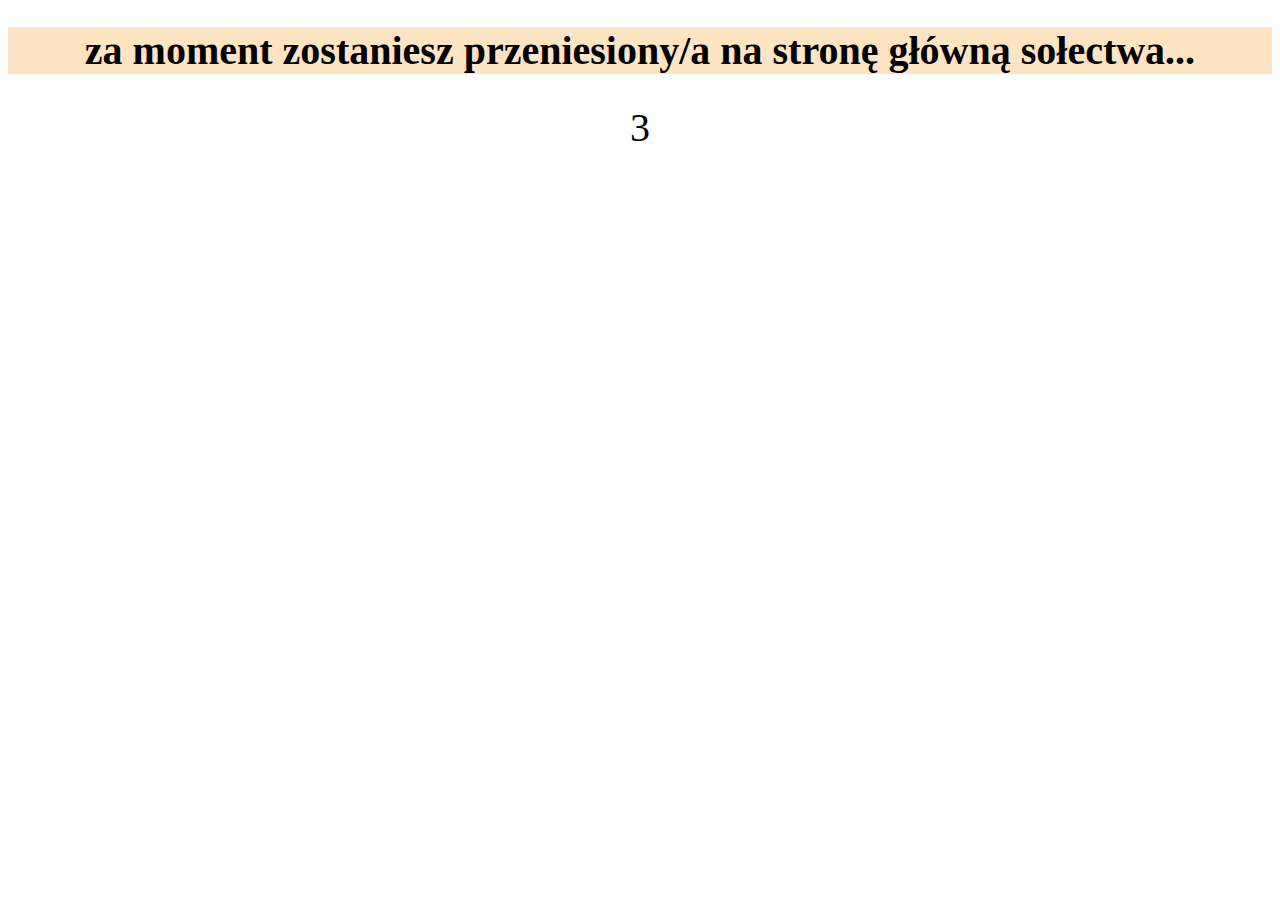
<file: old/index.html>
<!DOCTYPE html>

<html>
    <head>
        <title>strona sołectwa Kolonia Drzewce</title>
        <link rel="stylesheet" href="styles, scripts/style.css" />
        <script src="styles, scripts/redirectBackgroundWorker.js"></script>
    </head>
    <body>
        <h1 class="redirect-title">za moment zostaniesz przeniesiony/a na stronę główną sołectwa...</h1>
        <p class="counterElement" id="counterElement">3</p>
        <script>RedirectToHomepage();</script>
    </body>
</html>
</file>
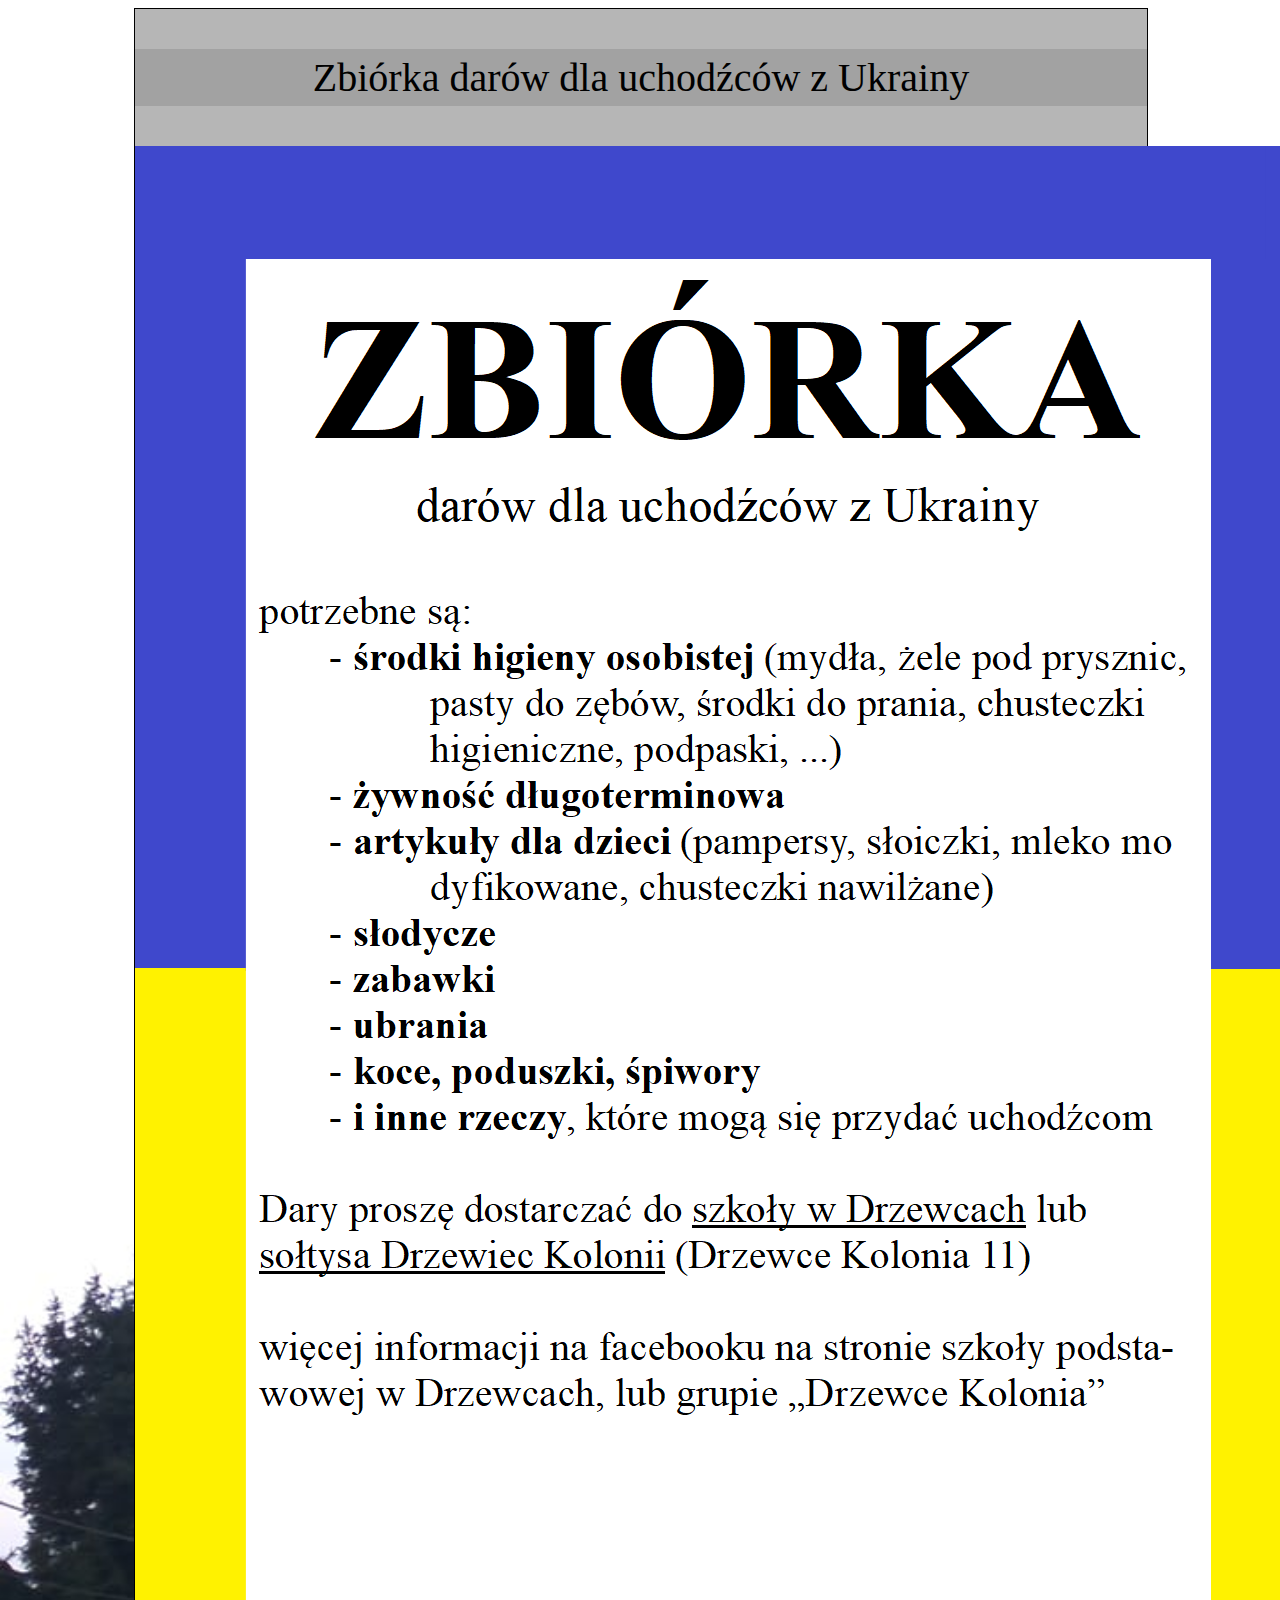
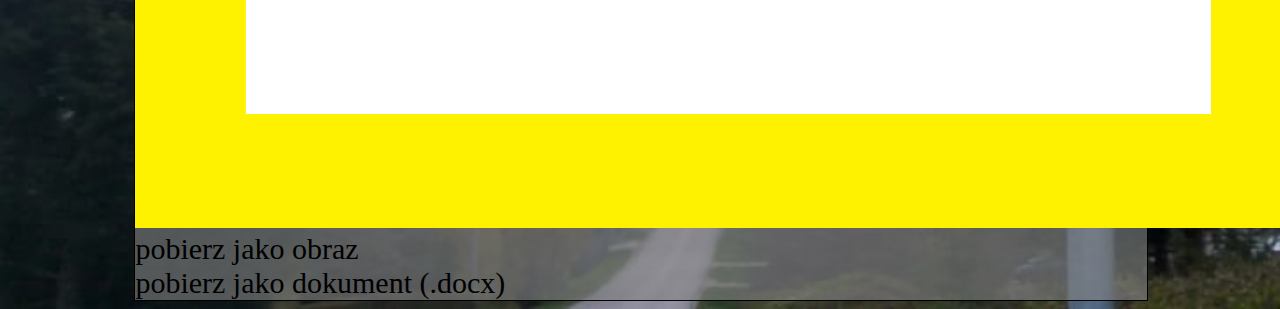
<file: articles/zbiorka-dla-uchodzcow/index.html>
<!DOCTYPE html>

<html>
    <head>
        <title>Kolonia Drzewce</title>
        <link rel="stylesheet" href="..\..\styles, scripts/style.css" />
    </head> 
    <body class="MainBody">
        <div class="content">
        <!--
            <div class="TopBar">
                <img src="..\..\resources\icon1.jpg" class="icon"/>
            </div>
        -->

        <p class="title">Zbiórka darów dla uchodźców z Ukrainy</p>
        <div style="width: 100%; text-align: center;">
            <img src="..\..\resources\zbiorkaDlaUchodzcow\image.png" class="ImageZbiorkaDlaUchodzcow">
        </div>

        <a class="bottomLink" download='file.png' href="..\..\resources\zbiorkaDlaUchodzcow\image.png"  target="_blank">pobierz jako obraz</a> <br>
        <a class="bottomLink" href="..\..\resources\zbiorkaDlaUchodzcow\plakat.docx" download >pobierz jako dokument (.docx)</a>
        </div>
    </body>
</html>
</file>
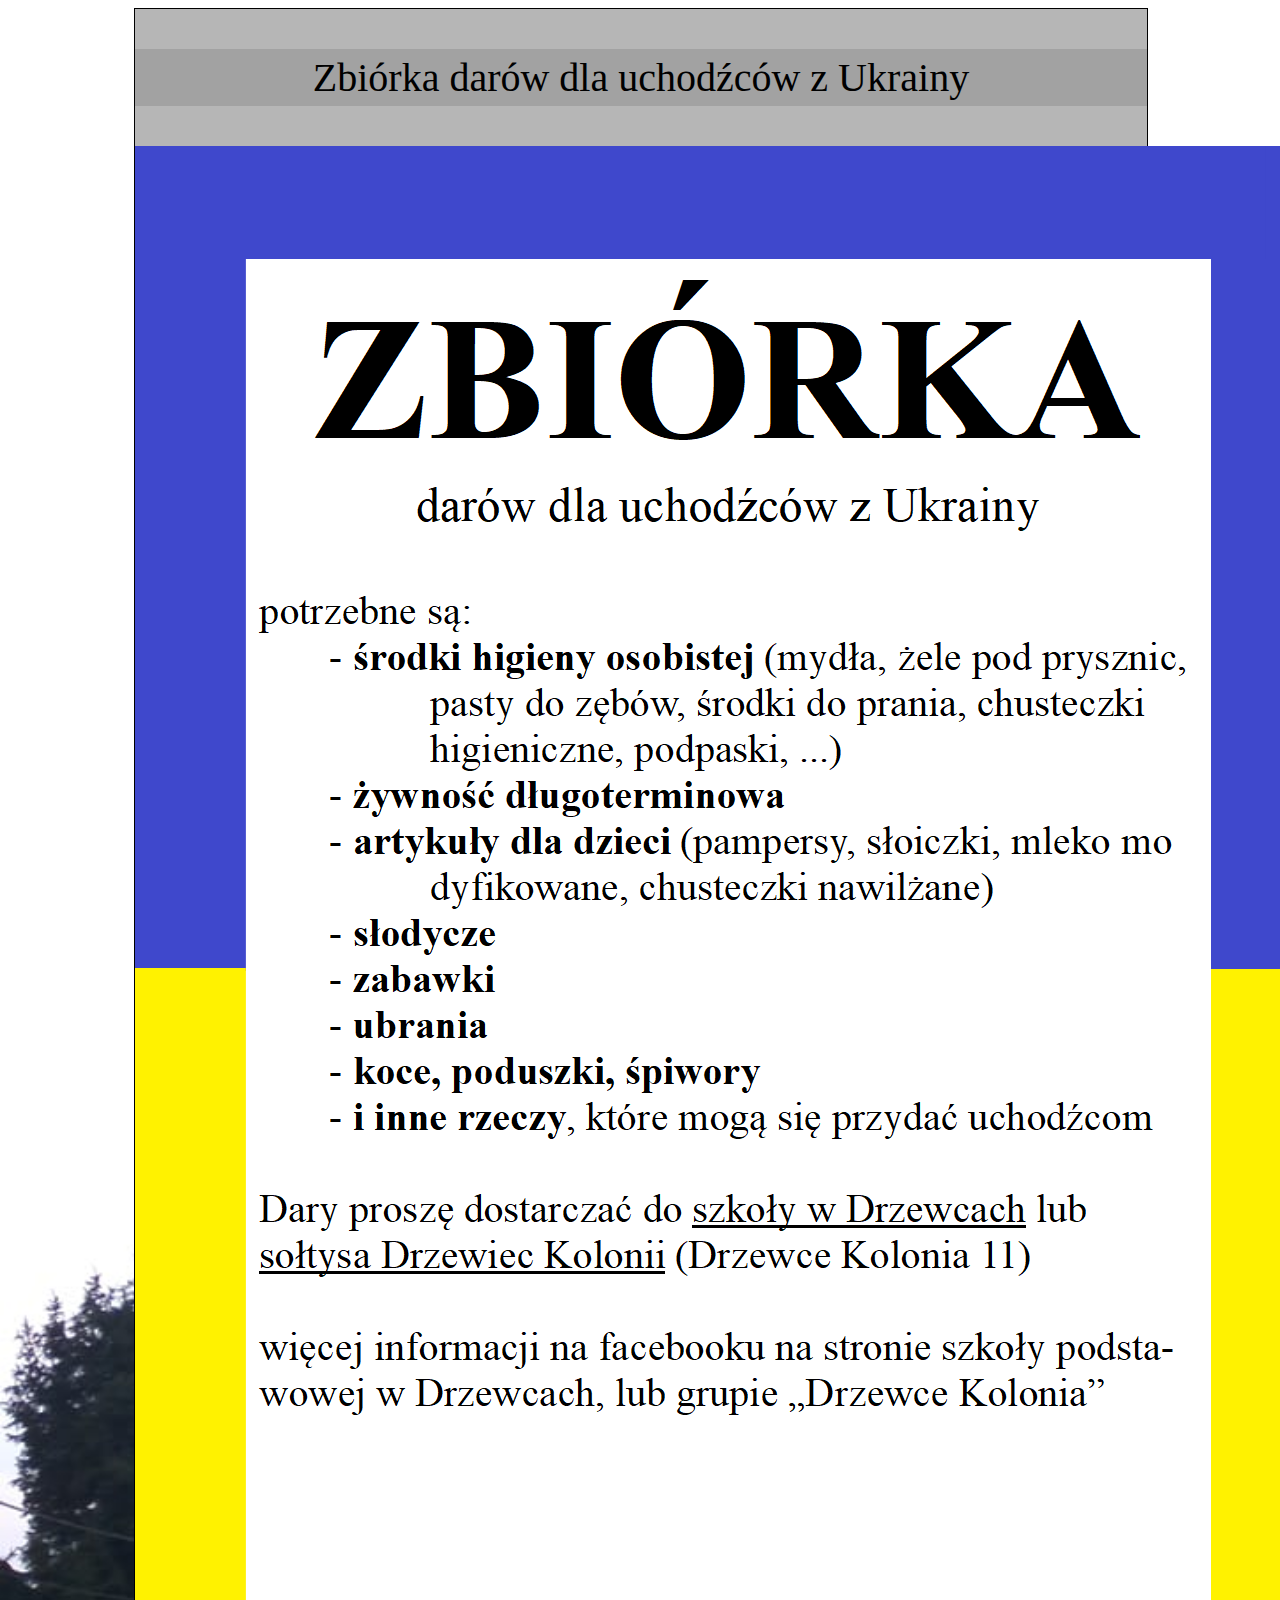
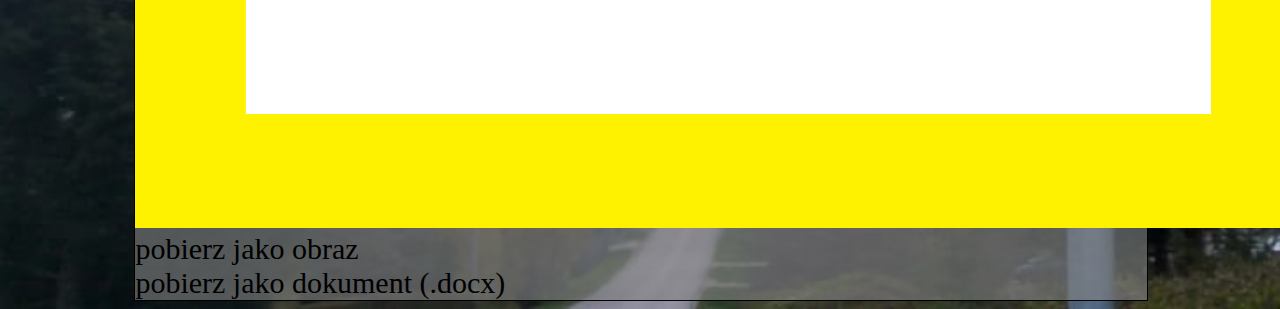
<file: articles/zbiorkaDlaUchodzcow/index.html>
<!DOCTYPE html>

<html>
    <head>
        <title>Kolonia Drzewce</title>
        <link rel="stylesheet" href="..\..\styles, scripts/style.css" />
    </head> 
    <body class="MainBody">
        <div class="content">
        <!--
            <div class="TopBar">
                <img src="..\..\resources\icon1.jpg" class="icon"/>
            </div>
        -->

        <p class="title">Zbiórka darów dla uchodźców z Ukrainy</p>
        <div style="width: 100%; text-align: center;">
            <img src="..\..\resources\zbiorkaDlaUchodzcow\image.png" class="ImageZbiorkaDlaUchodzcow">
        </div>

        <a class="bottomLink" download='file.png' href="..\..\resources\zbiorkaDlaUchodzcow\image.png"  target="_blank">pobierz jako obraz</a> <br>
        <a class="bottomLink" href="..\..\resources\zbiorkaDlaUchodzcow\plakat.docx" download >pobierz jako dokument (.docx)</a>
        </div>
    </body>
</html>
</file>
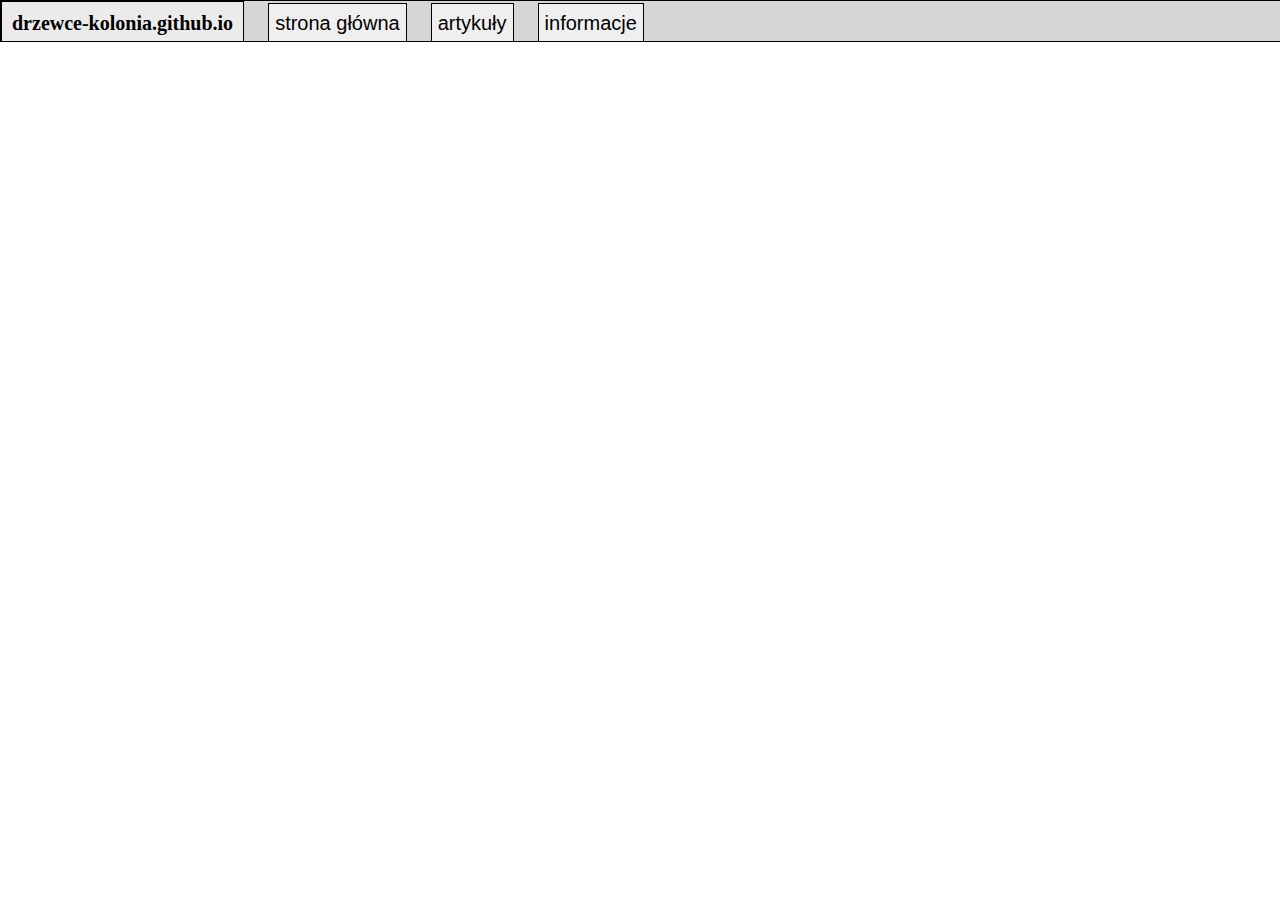
<file: new/template.html>
<!DOCTYPE html>

<html>
  <head>
    <meta charset="utf-8" />
    <title>kolonia drzewce</title>
    <style>
      .topBarDiv{
        width: 100%;
        height: 40px;
        display: inline-block;
        background-color: rgb(214, 214, 214);
        position:absolute;
        top: 0;
        left: 0;
        border: solid 1px black;
        text-align: left;
        overflow:hidden;
        
      }
      .barTitle{
        width: auto;
        height: 40px;
        display: inline-block;
        border: solid 1px black;
        text-align: center;
        cursor: pointer;
        top: 0;
        background-color: rgb(235, 235, 235);
        font-size: 20px;
        font-weight:bold;
      }
      .barTitleParagraph{
        margin: 10px;
      }
      .topBarButton{
        top: 0;
        border: none;
        background-color: none;
        width: auto;
        height: 40px;
        font-size: 20px;
        
        text-decoration: none;
        cursor: pointer;
        transition-duration: 500ms;
      }
      .topBarButton:hover{
        background-color: rgb(209, 206, 206);
      }
      .topBarButtonDiv{
        width: auto;
        height: 40px;
        display: inline-block;
        top: 0;
        border: solid 1px black;
        text-align: center;
        cursor: pointer;
        font-size: 20px;
        background-color: rgb(235, 235, 235);
        margin-left: 20px;
      }      
      body{
        background-color:white;
        
      }
    </style>
  </head>
  <body>
    <div class="topBarDiv">
      <div class="barTitle">
        <p class="barTitleParagraph">drzewce-kolonia.github.io</p>
      </div>
      <div class="topBarButtonDiv"><button class="topBarButton">strona główna</button></div>
      <div class="topBarButtonDiv"><button class="topBarButton">artykuły</button></div>
      <div class="topBarButtonDiv"><button class="topBarButton">informacje</button></div>
    </div>
  </body>
</html>
</file>
<file: old/styles, scripts/style.css>
/*REDIRECT*/

.redirect-title{
    text-align: center;
    background-color: bisque;
    text-decoration-color: brown;
    text-shadow: 1px brown;
    font-size: 40px;
}
.counterElement{
    margin-top: 30px;
    font-size: 40px;
    text-align: center;
    width: 100%;
}

.ReDirBody{
    background-color: bisque;
}

/*GLOBAL*/

/*MAINPAGE*/

.MainBody{
    background-image: url("..\\resources\\banner1.jpg");
    background-repeat: repeat-y;
    background-size: cover; /* Resize the background image to cover the entire container */
    
}

.MainBanner{
    
}
.content{
    background-color: rgb(133, 133, 133,0.6);
    width: 80%;
    margin-left: 10%;
    margin-right: 10%;
    height:auto;
    top: 0;
    position: relative;
    border: solid 1px black;
}

.TopBar{
    position: sticky;
    top: 0;
    text-align: left;
    width: 100%;
    background-color: rgb(175, 175, 175);
    border: solid 1px black;
}

.icon{
    border-radius: 50px;
    border: solid 2px white;
}

.title{
    width: 100%;
    font-size: 40px;
    text-align: center;
    background-color:rgb(133, 133, 133,0.4);
    padding-top: 5px;
    padding-bottom: 5px;
}
.ImageZbiorkaDlaUchodzcow{
    width: 1184px;
    height: 1682px;
    text-align: center;
}

.bottomLink{
    text-decoration: none;
    font-size: 30px;
    color:black;
    transition-duration: 500ms;
}

.bottomLink:hover{
    font-size: 35px;
    text-decoration: underline;
    color:black;
}
</file>
